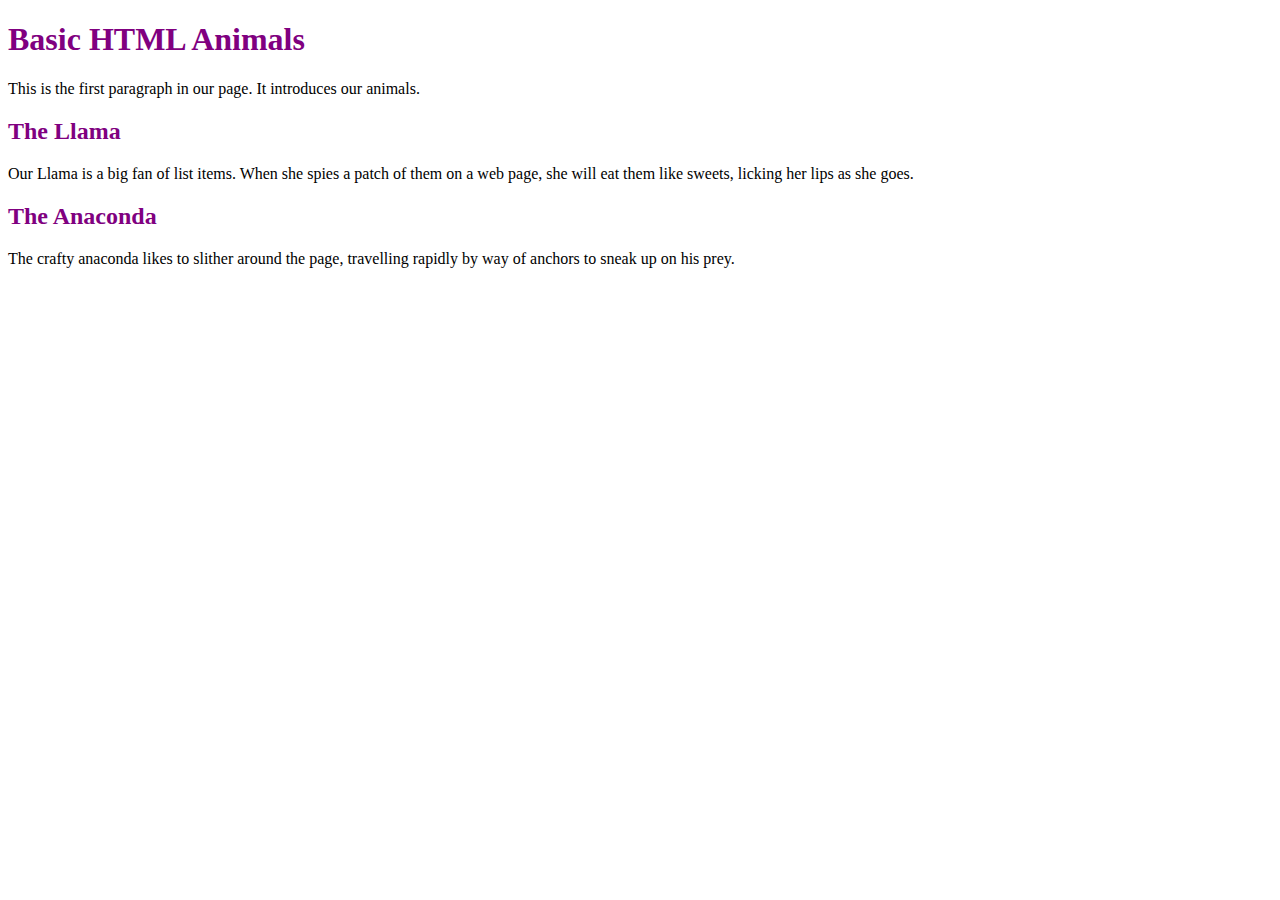
<file: task1/index.html>
<!DOCTYPE html>
<html lang="en">
  <head>
    <meta charset="UTF-8" />
    <meta name="viewport" content="width=device-width, initial-scale=1.0" />
    <title>Document</title>
    <link rel="stylesheet" href="styles-task1.css" />
  </head>
  <body>
    <h1>Basic HTML Animals</h1>

    <p1>This is the first paragraph in our page. It introduces our animals.</p1>
    <h2>The Llama</h2>
    <p1
      >Our Llama is a big fan of list items. When she spies a patch of them on a
      web page, she will eat them like sweets, licking her lips as she goes.</p1
    >
    <h2>The Anaconda</h2>
    <p1
      >The crafty anaconda likes to slither around the page, travelling rapidly
      by way of anchors to sneak up on his prey.</p1
    >
  </body>
</html>
</file>
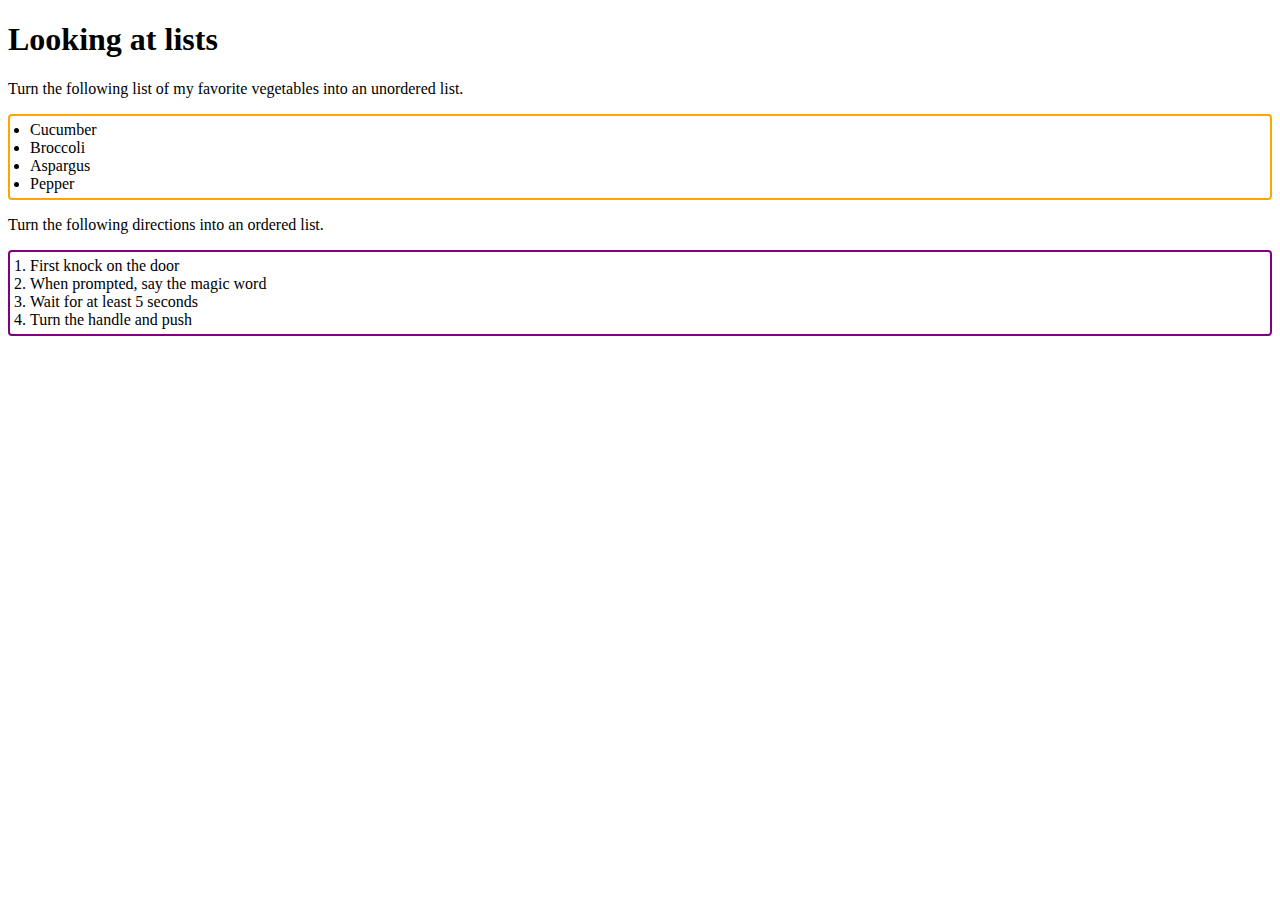
<file: task2/index.html>
<!DOCTYPE html>
<html lang="en">
  <head>
    <meta charset="UTF-8" />
    <meta name="viewport" content="width=device-width, initial-scale=1.0" />
    <title>Document</title>
    <link rel="stylesheet" href="styles-task2.css" />
  </head>
  <body>
    <h1>Looking at lists</h1>

    <p1
      >Turn the following list of my favorite vegetables into an unordered list.
    </p1>

    <ul>
      <li>Cucumber</li>
      <li>Broccoli</li>
      <li>Aspargus</li>
      <li>Pepper</li>
    </ul>

    <p1>Turn the following directions into an ordered list.</p1>
    <ol>
      <li>First knock on the door</li>
      <li>When prompted, say the magic word</li>
      <li>Wait for at least 5 seconds</li>
      <li>Turn the handle and push</li>
    </ol>
  </body>
</html>
</file>
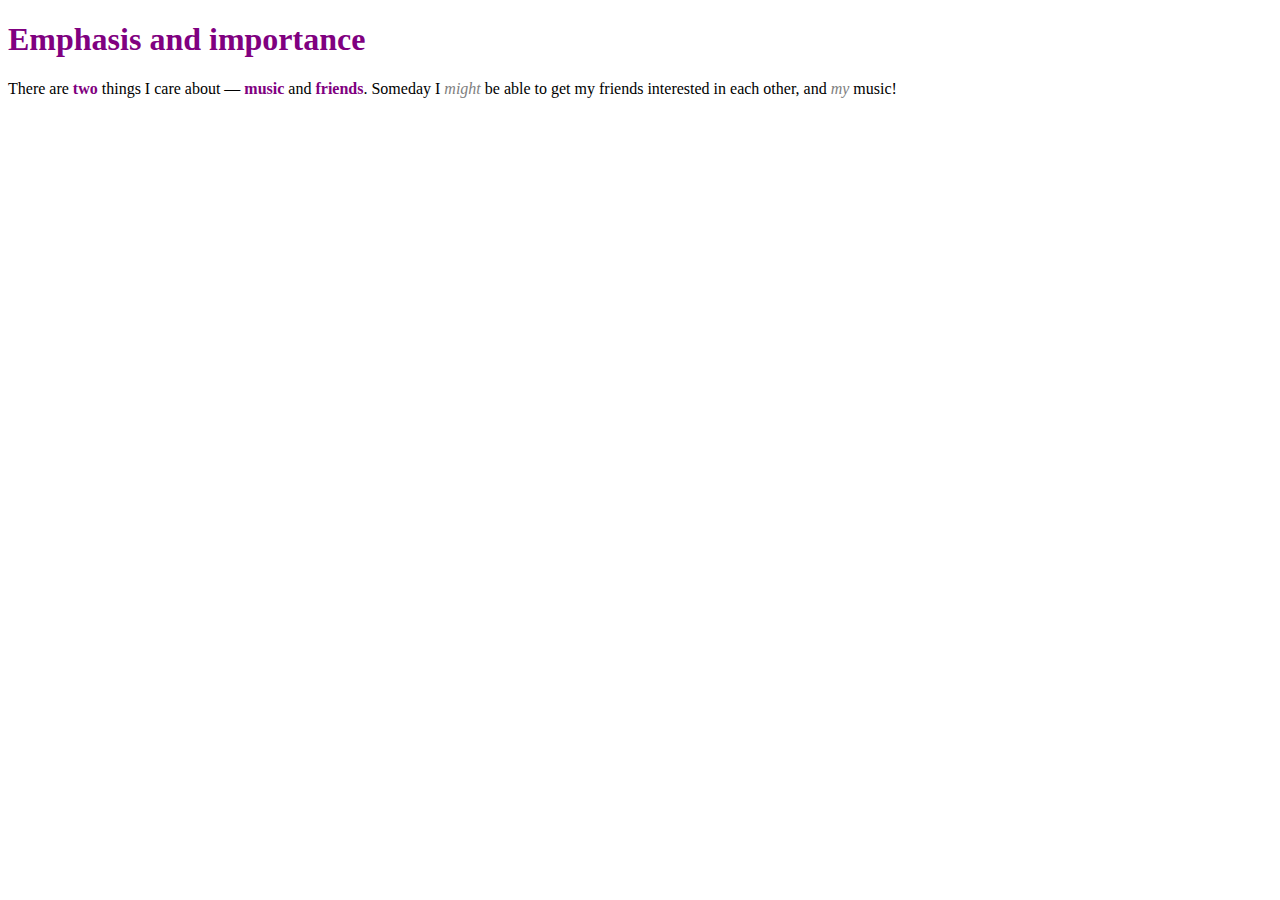
<file: task3/index.html>
<!DOCTYPE html>
<html lang="en">
  <head>
    <meta charset="UTF-8" />
    <meta name="viewport" content="width=device-width, initial-scale=1.0" />
    <title>Document</title>
    <link rel="stylesheet" href="styles-task3.css" />
  </head>
  <body>
    <h1>Emphasis and importance</h1>

    <p>
      There are <strong>two</strong> things I care about —
      <strong>music</strong> and <strong>friends</strong>. Someday I
      <em>might</em> be able to get my friends interested in each other, and
      <em>my</em>
      music!
    </p>
  </body>
</html>
</file>
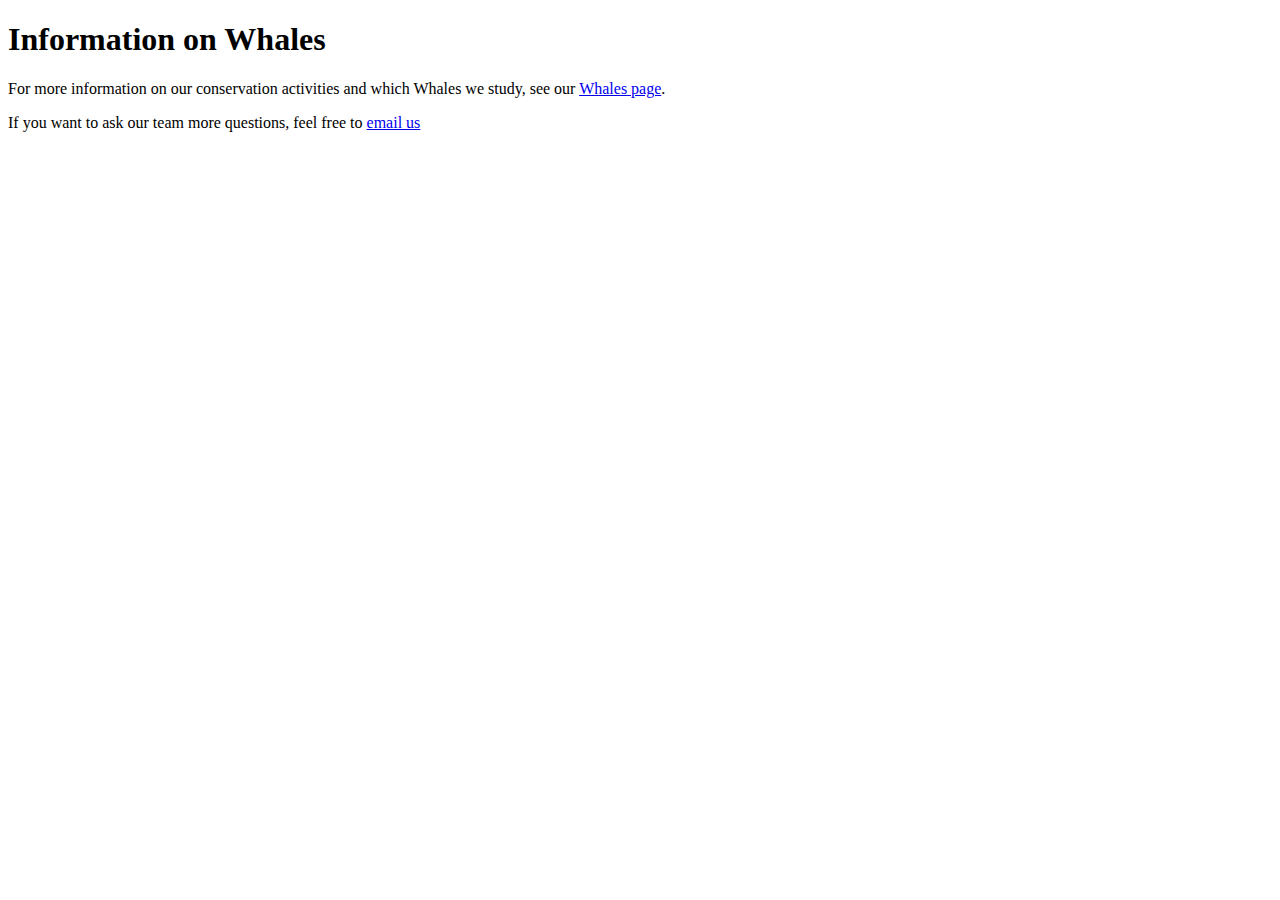
<file: Links/task1/index.html>
<!DOCTYPE html>
<html lang="en">
  <head>
    <meta charset="UTF-8" />
    <meta name="viewport" content="width=device-width, initial-scale=1.0" />
    <title>Document</title>
    <link rel="stylesheets" href="styles-task1.css" />
  </head>
  <body>
    <h1>Information on Whales</h1>

    <p>
      For more information on our conservation activities and which Whales we
      study, see our
      <a
        href="whales.html"
        title="This page includes information on Blue Whales and Sperm Whales."
        >Whales page</a
      >.
    </p>

    <p>
      If you want to ask our team more questions, feel free to
      <a href="mailto:whales@example.com?subject=Question%20about%20Whales"
        >email us</a
      >
    </p>
  </body>
</html>
</file>
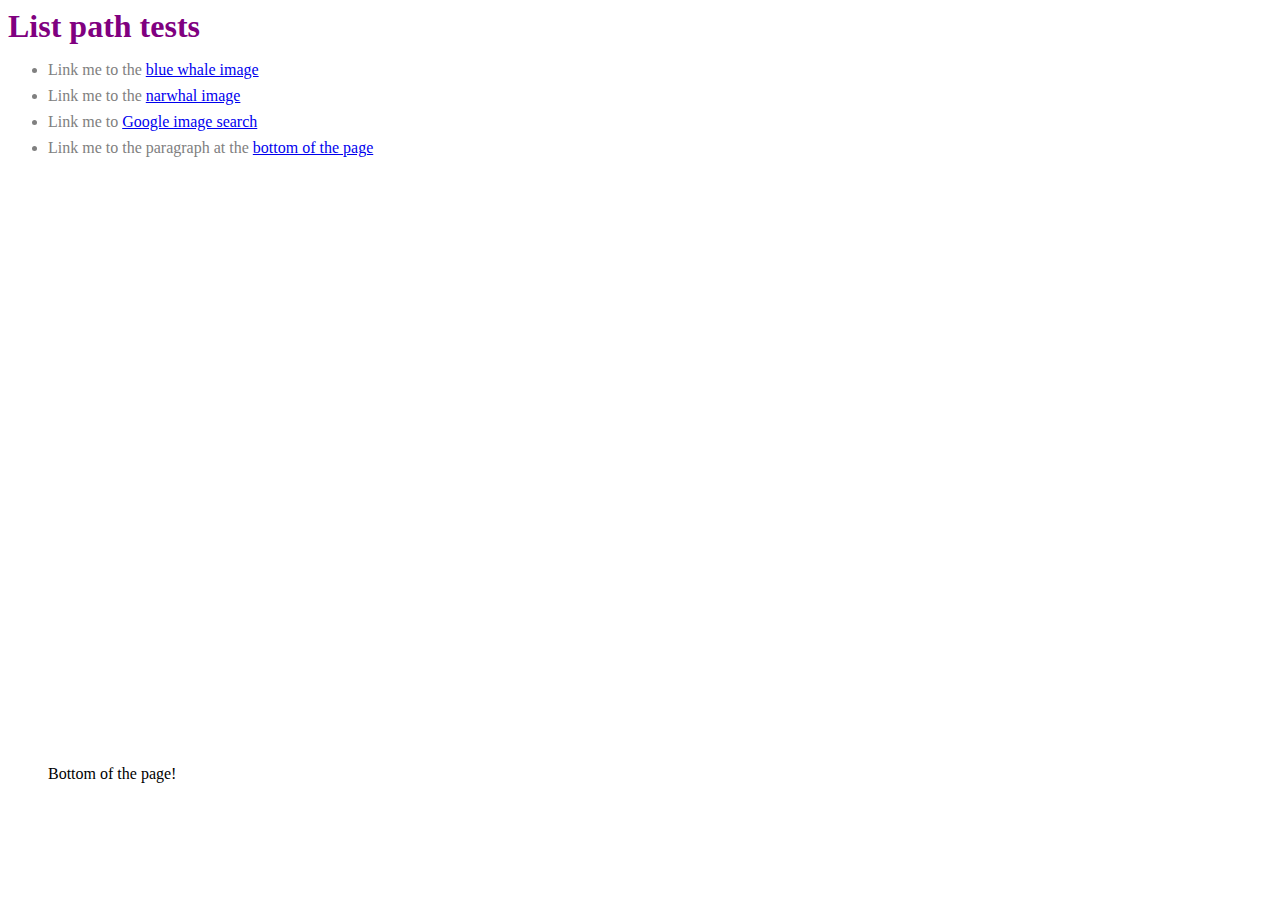
<file: Links/task2/index.html>
<!DOCTYPE html>
<html lang="en">
  <head>
    <meta charset="UTF-8" />
    <meta name="viewport" content="width=device-width, initial-scale=1.0" />
    <title>List path tests</title>
    <link href="styles.css" rel="stylesheet" />
  </head>
  <body>
    <h1>List path tests</h1>
    <ul>
      <li>
        Link me to the
        <a href="./blue/blue-whale.jpg" />blue whale image</a>
      </li>
      <li>Link me to the <a href="../narwhal/narwhal.jpg">narwhal image</a></li>
      <li>Link me to <a href="https://www.google.co.uk">Google image search</a></li>
      <li>Link me to the paragraph at the <a href="#goToBottom">bottom of the page</a></li>
      <div></div>
      <p1 id="goToBottom">Bottom of the page!</p1>
    </ul>
  </body>
</html>
</file>
<file: task1/styles-task1.css>
h1,
h2 {
  color: purple;
}

p {
  color: gray;
}
</file>
<file: task2/styles-task2.css>
ul {
  border: 2px solid orange;
}

ol {
  border: 2px solid purple;
}

ol,
ul {
  padding: 5px 20px;
  border-radius: 4px;
}
</file>
<file: task3/styles-task3.css>
h1,
strong {
  color: purple;
}

em {
  color: gray;
}
</file>
<file: Links/task1/styles-task1.css>
p {
  color: gray;
}
</file>
<file: Links/task2/styles.css>
h1 {
  font-size: 2rem;
  margin: 0;
  color: purple;
}

li {
  color: gray;
  margin: 0.5em 0;
}

div {
  height: 600px;
}
</file>
